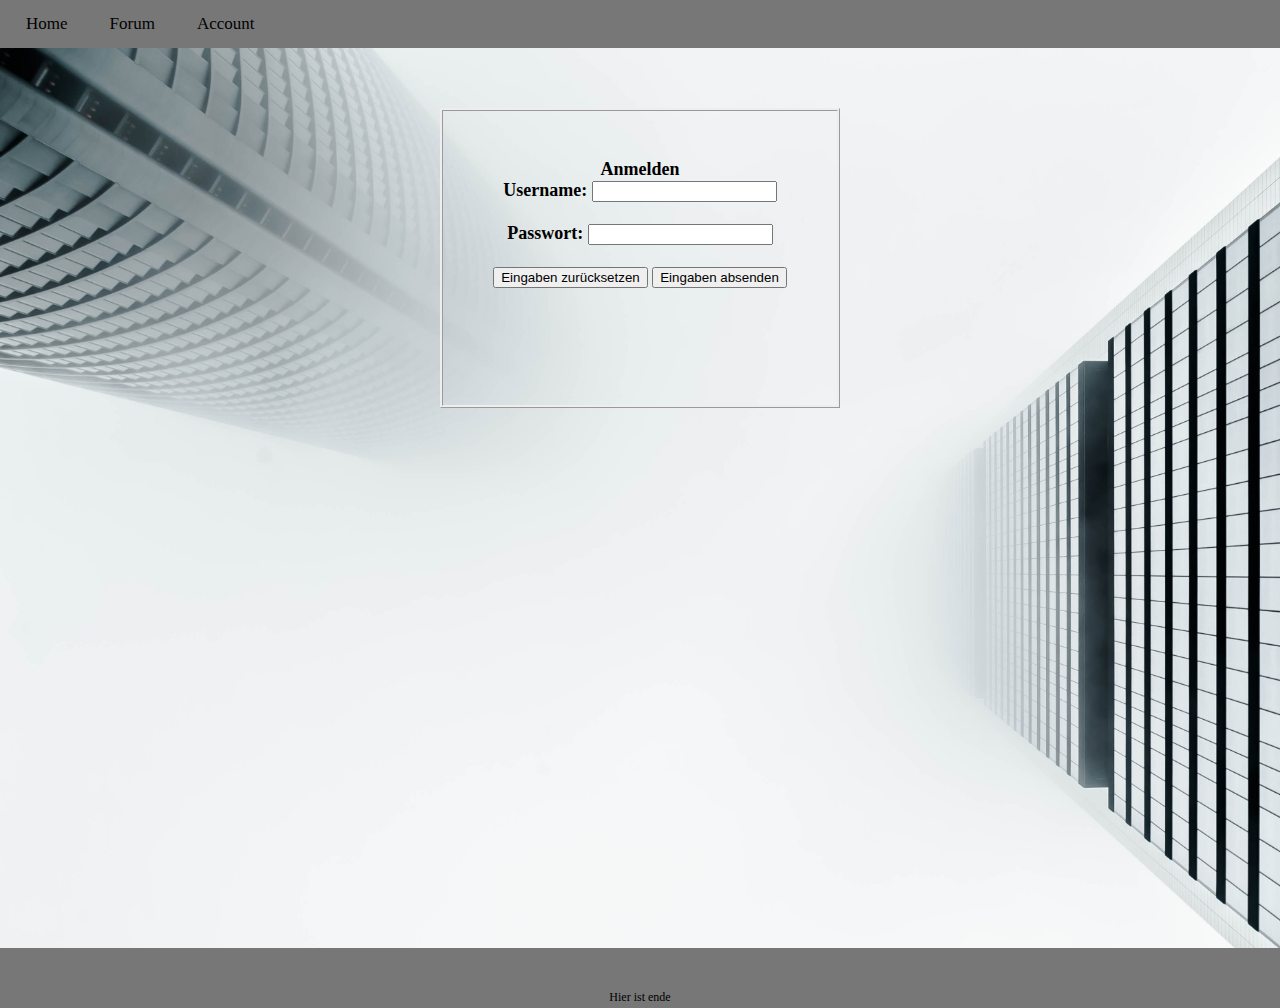
<file: index data/sites/account.html>
<!DOCTYPE html>
<html lang="de">
    <head>
        <meta charset="UTF-8">
        <meta name="viewport" content="width=device-width, initial-scale=1.0">
        <meta name="keywords" content="HTML, CSS, JavaScript">
        <meta name="description" content="Website">
        <link rel="stylesheet" href="../css/index.css">
        <link rel="stylesheet" href="../css/css-form.css">
        <title>Website</title>
        <link rel="icon" type="image/png" href="../sources/android-icon-192x192.png">
    </head>
    <body class="class-body-main">

        <div class="class-header">
                <a class="class-header-nav-main" href="../index site/index.htm">Home</a>
                <a class="class-header-nav-main" href="../sites/forum.html">Forum</a>
                <a class="class-header-nav-main" href="../sites/account.html">Account</a>
        </div>


          <div class="class-form-main">
            <div class="class-form">
              <h3 id="id-label-an">Anmelden</h3s>
              <form class="class-form-window">
                <label for="username">Username:</label>
                <input id="username">
              <br><br>
                <label for="passwort">Passwort:</label>
                <input id="passwort">
              <br><br>
                <button type="reset">Eingaben zurücksetzen</button>
              
                <button type="submit">Eingaben absenden</button>
              </form>
            </div>
          </div>

          <footer class="class-footer-main">
            <p>Hier ist ende</p>
          </footer>
        

    </body>
</html>
</file>
<file: index data/css/index.css>
* {
    box-sizing: border-box;
  }
   
.class-body-main {
    background-color: lightgray;
    margin: 0;
    display: flex;
    flex-direction: column;
    min-height: 100vh;
    background-image: url(../sources/background.jpg);
    background-size: 120%;
}

.class-header-nav-main{
    float: left;
    margin-left: 10px;
    font-size: 150%;
}

.class-btn-log {
  float: right;
}

.class-header{
  overflow: hidden;
  background-color: #777;
  position: sticky;
  top: 0;
  z-index: 999;
  padding-right: 30px;
}
#id-menu-nav {
  float: left;
  padding-left: 10px;
  padding-top: 5px;
}

.class-header a {
  float: left;
  color: #020202;
  text-align: center;
  padding: 14px 16px;
  text-decoration: none;
  font-size: 17px;
}

.class-header a:hover {
  background-color: #00970d;
  color: black;
}

.class-header a.active {
  background-color: #00970d;;
  color: white;
}
  
.class-sidenav {
  height: 100%;
  width: 0;
  position: fixed;
  z-index: 1;
  top: 45px;
  left: 0;
  background-color: #111;
  overflow-x: hidden;
  transition: 0.5s;
  padding-top: 60px;
}

.class-sidenav a {
  padding: 8px 8px 8px 32px;
  text-decoration: none;
  font-size: 25px;
  color: #818181;
  display: block;
  transition: 0.3s;
}

.class-sidenav a:hover {
  color: #f1f1f1;
}

.class-sidenav .class-closebtn {
  position: absolute;
  top: 0;
  right: 25px;
  font-size: 36px;
  margin-left: 50px;
}

@media screen and (max-height: 450px) {
  .class-sidenav {padding-top: 15px;}
  .class-sidenav a {font-size: 18px;}
}

.class-main {
  transition: margin-left .5s;
  padding: 20px;
  min-height: 700px;
  max-height: auto;
  flex: 1;
  align-self: center;
  background-color: #7777777c;
  border: #3a3a3a;
  border-style: inherit;
}

#id-title-main {
  text-align: center;
  font-family: 'Gill Sans', 'Gill Sans MT', Calibri, 'Trebuchet MS', sans-serif;
  font-size: 60px;
  color: #3a3a3a;
}

#id-site-img {
  float: right;
  width: auto;
  max-height: 600px;
  min-height: auto;
  padding-bottom: 30px;
  padding-right: 30px;
  padding-left: 20px;  
}

#id-site-header2 {
  text-align: center;
  font-family: 'Gill Sans', 'Gill Sans MT', Calibri, 'Trebuchet MS', sans-serif;
  font-size: 60px;
  color: #3a3a3a;
}

#id-site-img-java {
  max-height: 600px;
  max-width: auto;
  padding: 30px;
  position: relative;
}



#id-site-img-php {
  max-height: 600px;
  max-width: auto;
  padding: 30px;
  position: relative;
}
#id-site-img-css {
  max-height: 100%;
  max-width: auto;
  padding: 30px;
  position: relative;
}
#id-site-img-html {
  max-height: 600px;
  max-width: auto;
  padding: 30px;
  position: relative;
}




.class-article-main {
  padding-left: 30px;
  padding-right: 30px;
  size: 100%;
  font-family: 'Gill Sans', 'Gill Sans MT', Calibri, 'Trebuchet MS', sans-serif;
  color: #3a3a3a;
  text-align-last: center;
  font-style: italic;
}

.class-content-main {
  padding: 20px;
  align-self: center;
  
}
    
.class-footer-main {
    background-color: #777;
    padding: 30px;
    text-align: center;
    overflow: hidden;
    font-size: 12px;
    left: 0;
    bottom: 0;
    width: 100%;
    height: 60px;
}

.class-footer-data :hover{
  color:#00970d;
}
</file>
<file: index data/css/css-form.css>
.class-form-main {
    width: auto; 
    display: flex;
    flex-direction: column;
    min-height: 100vh;
}

.class-form {
    margin: 60px;
    padding: 30px;
    height: 300px;
    width: 400px;
    border-style: ridge;
    align-self: center;
}

.class-form-window {
    text-align: center;
    flex: 1;
}

#id-label-an {
    text-align: center;
    font-size: large;
}
</file>
